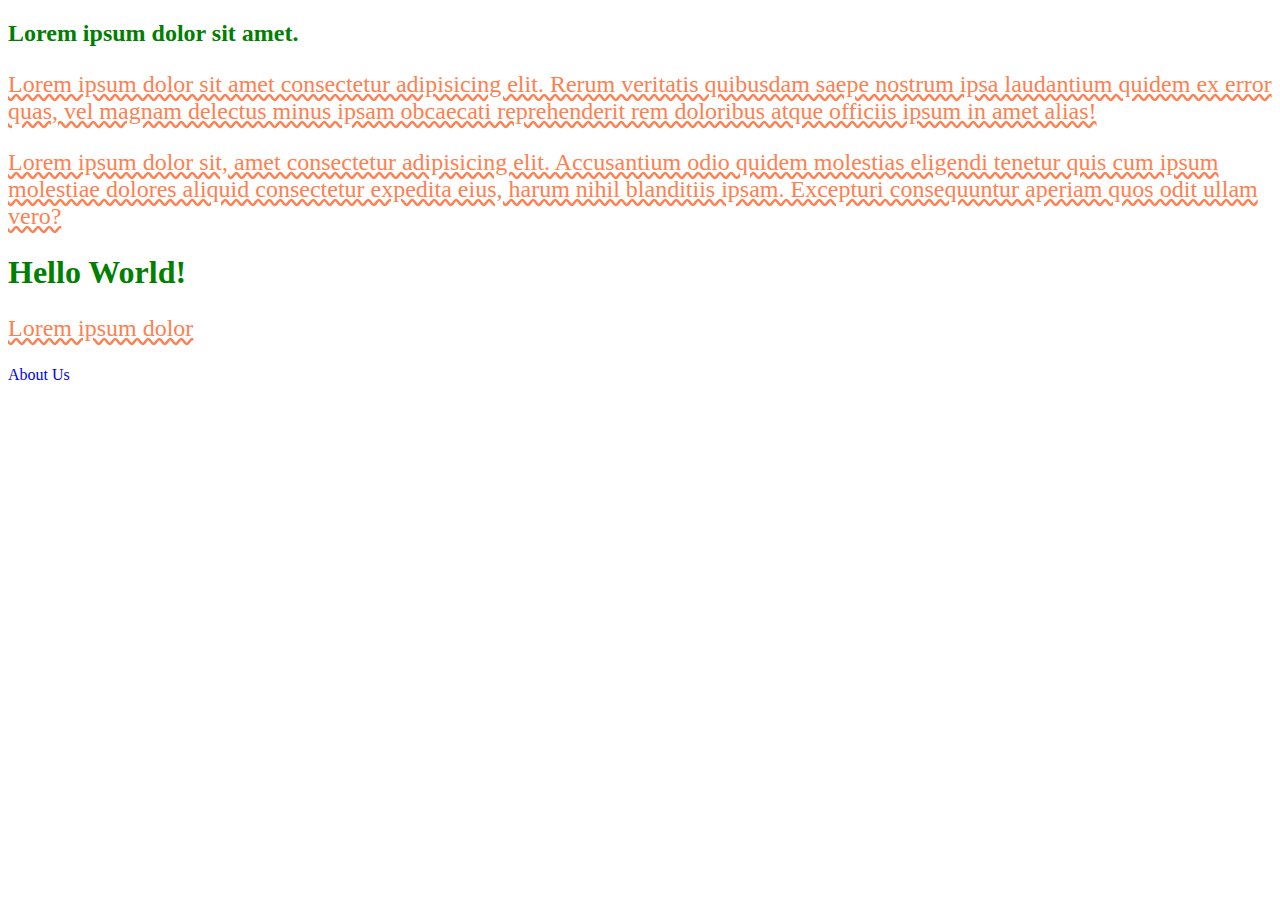
<file: csssection/index.htm>
<!DOCTYPE html>
<html lang="en">
<head>
    <meta charset="UTF-8">
    <meta name="viewport" content="width=device-width, initial-scale=1.0">
    <title>Document</title>
    <link rel="stylesheet" href="style.css">
    <style>
        a{
            text-decoration: none;
        }
    </style>
</head>
<body>
    <h2 style="color: green;">Lorem ipsum dolor sit amet.</h2>
    <p>Lorem ipsum dolor sit amet consectetur adipisicing elit. Rerum veritatis quibusdam saepe nostrum ipsa laudantium quidem ex error quas, vel magnam delectus minus ipsam obcaecati reprehenderit rem doloribus atque officiis ipsum in amet alias!</p>
    <p>Lorem ipsum dolor sit, amet consectetur adipisicing elit. Accusantium odio quidem molestias eligendi tenetur quis cum ipsum molestiae dolores aliquid consectetur expedita eius, harum nihil blanditiis ipsam. Excepturi consequuntur aperiam quos odit ullam vero?</p>
    <h1 style="color: green">Hello World!</h1>
    <p>
      Lorem ipsum dolor
    </p>

    <a href="about.html">About Us</a>
</body>
</html>
</file>
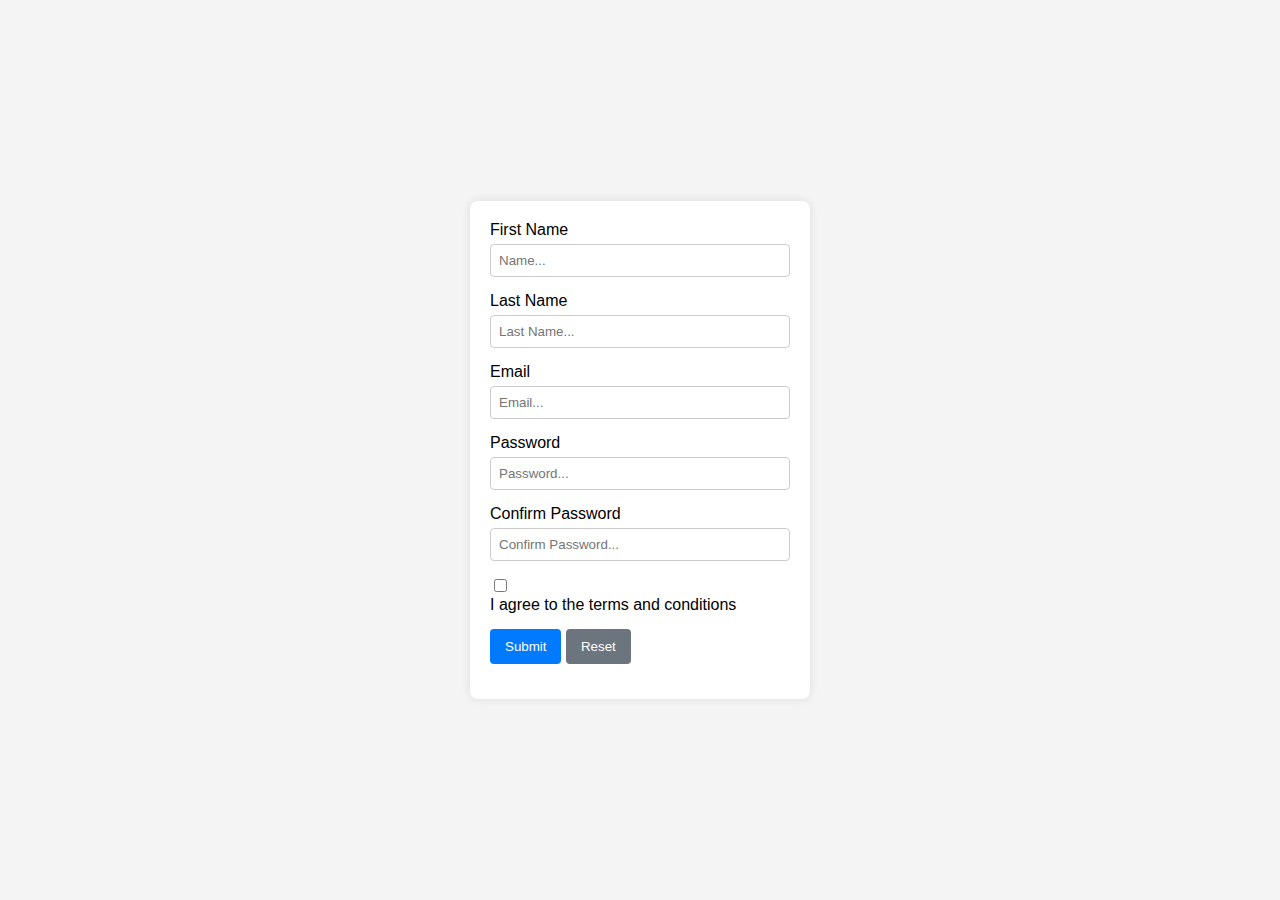
<file: sdsd/form/index.html>
<!DOCTYPE html>
<html lang="en">

<head>
    <meta charset="UTF-8">
    <meta name="viewport" content="width=device-width, initial-scale=1.0">
    <title>Document</title>
    <style>
        body {
    font-family: Arial, sans-serif;
    background-color: #f4f4f4;
    margin: 0;
    padding: 0;
    display: flex;
    justify-content: center;
    align-items: center;
    height: 100vh;
}

form {
    background: #fff;
    padding: 20px;
    border-radius: 8px;
    box-shadow: 0 0 10px rgba(0, 0, 0, 0.1);
    width: 300px;
}

form div {
    margin-bottom: 15px;
}

label {
    display: block;
    margin-bottom: 5px;
}

input[type="text"],
input[type="email"],
input[type="password"] {
    width: 100%;
    padding: 8px;
    border: 1px solid #ccc;
    border-radius: 4px;
    box-sizing: border-box;
}

input[type="checkbox"] {
    margin-right: 10px;
}

button[type="submit"],
button[type="reset"] {
    padding: 10px 15px;
    border: none;
    border-radius: 4px;
    background-color: #007bff;
    color: #fff;
    cursor: pointer;
}

button[type="reset"] {
    background-color: #6c757d;
}

button:hover {
    opacity: 0.9;
}

    </style>
    
</head>

<body>
    <form id="registrationForm" action="/">
        <div>
            <label for="name">First Name</label>
            <input type="text" id="name" name="name" placeholder="Name..." required>
        </div>
        <div>
            <label for="lname">Last Name</label>
            <input type="text" id="lname" name="lname" placeholder="Last Name..." required>
        </div>
        <div>
            <label for="email">Email</label>
            <input type="email" id="email" name="email" placeholder="Email..." required>
        </div>
        <div>
            <label for="password">Password</label>
            <input type="password" id="password" name="password" placeholder="Password..." required>
        </div>
        <div>
            <label for="confirmPassword">Confirm Password</label>
            <input type="password" id="confirmPassword" name="confirmPassword" placeholder="Confirm Password..." required>
        </div>
        <div>
            <input type="checkbox" id="terms" name="terms" required>
            <label for="terms">I agree to the terms and conditions</label>
        </div>
        <div>
            <button type="submit">Submit</button>
            <button type="reset">Reset</button>
        </div>
    </form>


    <script>
        document.getElementById('registrationForm').addEventListener('submit', function(event) {
    event.preventDefault();

    const name = document.getElementById('name').value.trim();
    const lname = document.getElementById('lname').value.trim();
    const email = document.getElementById('email').value.trim();
    const password = document.getElementById('password').value.trim();
    const confirmPassword = document.getElementById('confirmPassword').value.trim();
    const terms = document.getElementById('terms').checked;

    if (!name || !lname || !email || !password || !confirmPassword) {
        alert('All fields are required.');
        return;
    }

    const emailPattern = /^[a-zA-Z0-9._-]+@[a-zA-Z0-9.-]+\.[a-zA-Z]{2,6}$/;
    if (!emailPattern.test(email)) {
        alert('Please enter a valid email address.');
        return;
    }

    if (password !== confirmPassword) {
        alert('Passwords do not match.');
        return;
    }

    if (!terms) {
        alert('You must agree to the terms and conditions.');
        return;
    }

    // If validation passes, submit the form
    alert('Form submitted successfully!');
    document.getElementById('registrationForm').submit();
});

    </script>
</body>

</html>
</file>
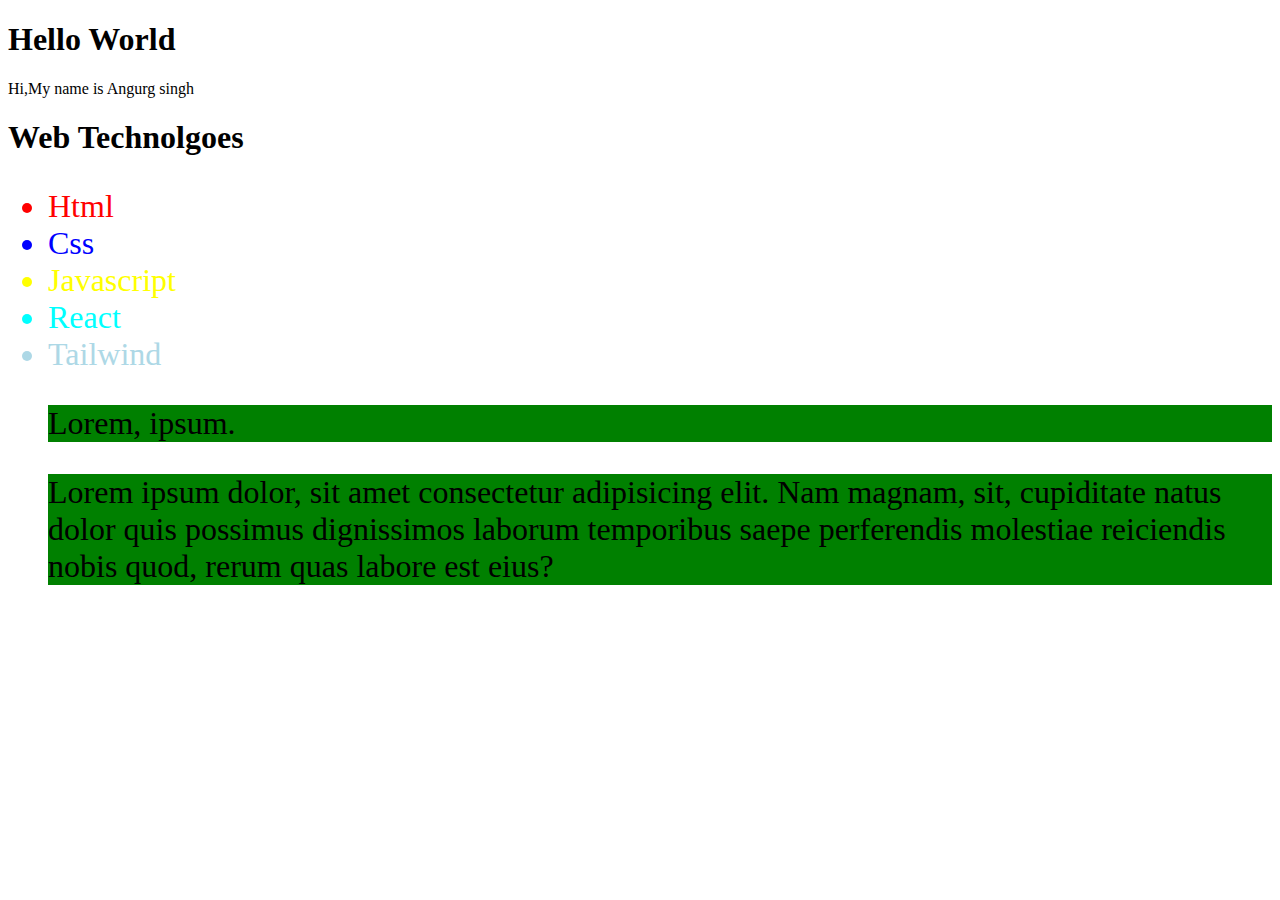
<file: csssection/selector/index/index.html>
<!DOCTYPE html>
<html lang="en">
<head>
    <meta charset="UTF-8">
    <meta name="viewport" content="width=device-width, initial-scale=1.0">
    <title>Document</title>
    <link rel="stylesheet" href="style.css">
</head>
<body>
    <h1>Hello World</h1>
    <p>Hi,My name is Angurg singh</p>
    <h1>Web Technolgoes</h1>
    <ul class="web" >
        <li class="html" id="html">Html</li>
        <li class="css" id="css">Css</li>
        <li class="js" id="js">Javascript</li>
        <li class="React" id="React">React</li>
        <li class="Tailwind"id="Tailwind">Tailwind</li>
        <p>Lorem, ipsum.</p>
        <p class="demo">Lorem ipsum dolor, sit amet consectetur adipisicing elit. Nam magnam, sit, cupiditate natus dolor quis possimus dignissimos laborum temporibus saepe perferendis molestiae reiciendis nobis quod, rerum quas labore est eius?</p>
    </ul>
    
</body>
</html>
</file>
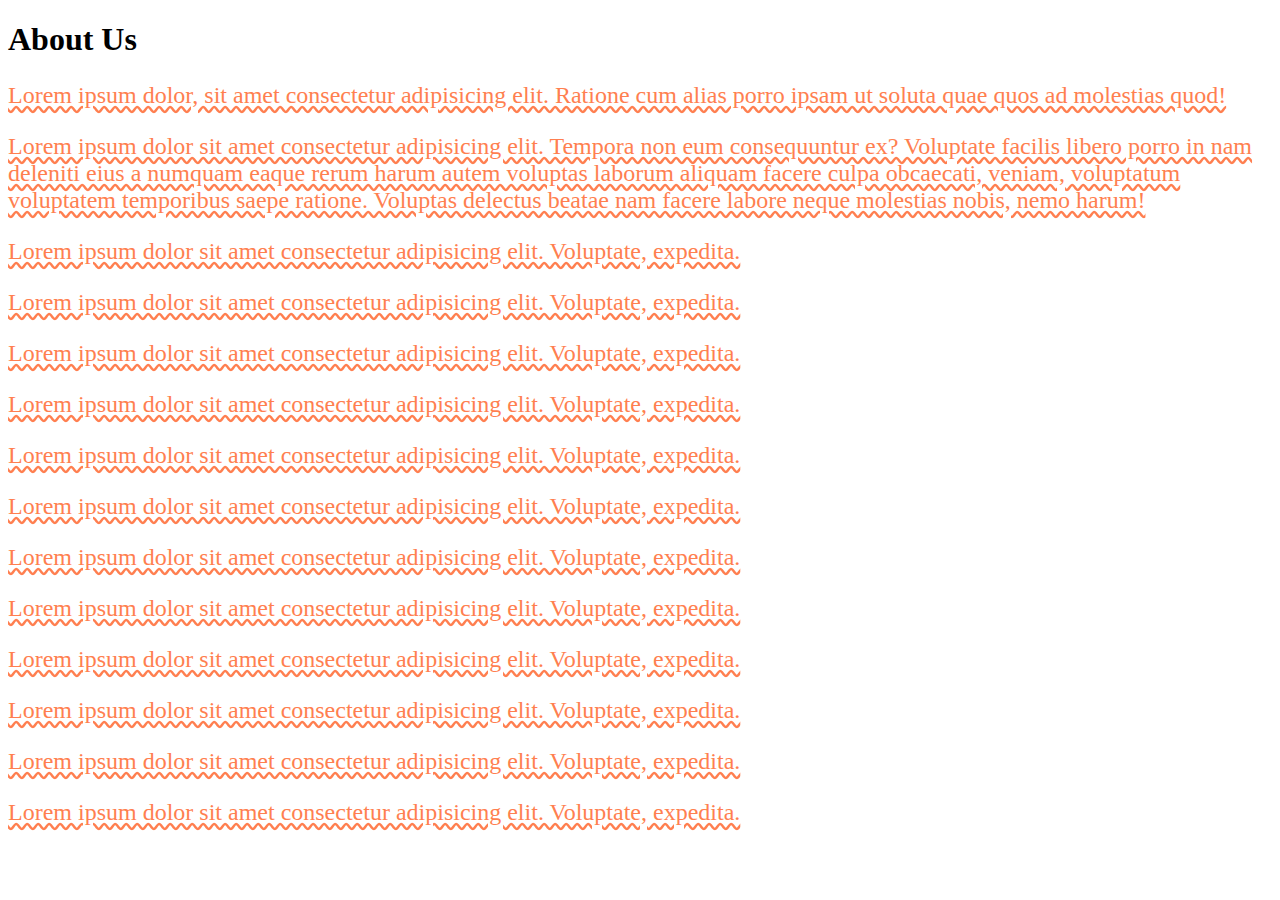
<file: csssection/about.html>
<!DOCTYPE html>
<html lang="en">
<head>
    <meta charset="UTF-8">
    <meta http-equiv="X-UA-Compatible" content="IE=edge">
    <meta name="viewport" content="width=device-width, initial-scale=1.0">
    <title>Document</title>
    <link rel="stylesheet" href="style.css">
</head>
<body>
    <h1>About Us</h1>
    <p>
        Lorem ipsum dolor, sit amet consectetur adipisicing elit. Ratione cum
        alias porro ipsam ut soluta quae quos ad molestias quod!
      </p>
      <p>
        Lorem ipsum dolor sit amet consectetur adipisicing elit. Tempora non eum
        consequuntur ex? Voluptate facilis libero porro in nam deleniti eius a
        numquam eaque rerum harum autem voluptas laborum aliquam facere culpa
        obcaecati, veniam, voluptatum voluptatem temporibus saepe ratione.
        Voluptas delectus beatae nam facere labore neque molestias nobis, nemo
        harum!
      </p>
      <p>
        Lorem ipsum dolor sit amet consectetur adipisicing elit. Voluptate,
        expedita.
      </p>
      <p>
        Lorem ipsum dolor sit amet consectetur adipisicing elit. Voluptate,
        expedita.
      </p>
      <p>
        Lorem ipsum dolor sit amet consectetur adipisicing elit. Voluptate,
        expedita.
      </p>
      <p>
        Lorem ipsum dolor sit amet consectetur adipisicing elit. Voluptate,
        expedita.
      </p>
      <p>
        Lorem ipsum dolor sit amet consectetur adipisicing elit. Voluptate,
        expedita.
      </p>
      <p>
        Lorem ipsum dolor sit amet consectetur adipisicing elit. Voluptate,
        expedita.
      </p>
      <p>
        Lorem ipsum dolor sit amet consectetur adipisicing elit. Voluptate,
        expedita.
      </p>
      <p>
        Lorem ipsum dolor sit amet consectetur adipisicing elit. Voluptate,
        expedita.
      </p>
      <p>
        Lorem ipsum dolor sit amet consectetur adipisicing elit. Voluptate,
        expedita.
      </p>
      <p>
        Lorem ipsum dolor sit amet consectetur adipisicing elit. Voluptate,
        expedita.
      </p>
      <p>
        Lorem ipsum dolor sit amet consectetur adipisicing elit. Voluptate,
        expedita.
      </p>
      <p>
        Lorem ipsum dolor sit amet consectetur adipisicing elit. Voluptate,
        expedita.
      </p>
</body>
</html>
</file>
<file: csssection/style.css>
p{
    color: coral;
    font-size: 24px;
    font-weight: 500;
    text-decoration: underline wavy;
}
</file>
<file: csssection/selector/index/style.css>
#html {
    color: red;
}
#css{
    color: blue;
}
#js{
    color: yellow;
}
#React{
    color: aqua;
}
#Tailwind{
    color: lightblue;
}

ul{
    font-size: 32px;
}
/* attribute */
[class="demo"] {
    background-color: green;
}
/* psudeo */
.web p {
    background-color: green;
}
.web p:hover {
color: red;
}
</file>
